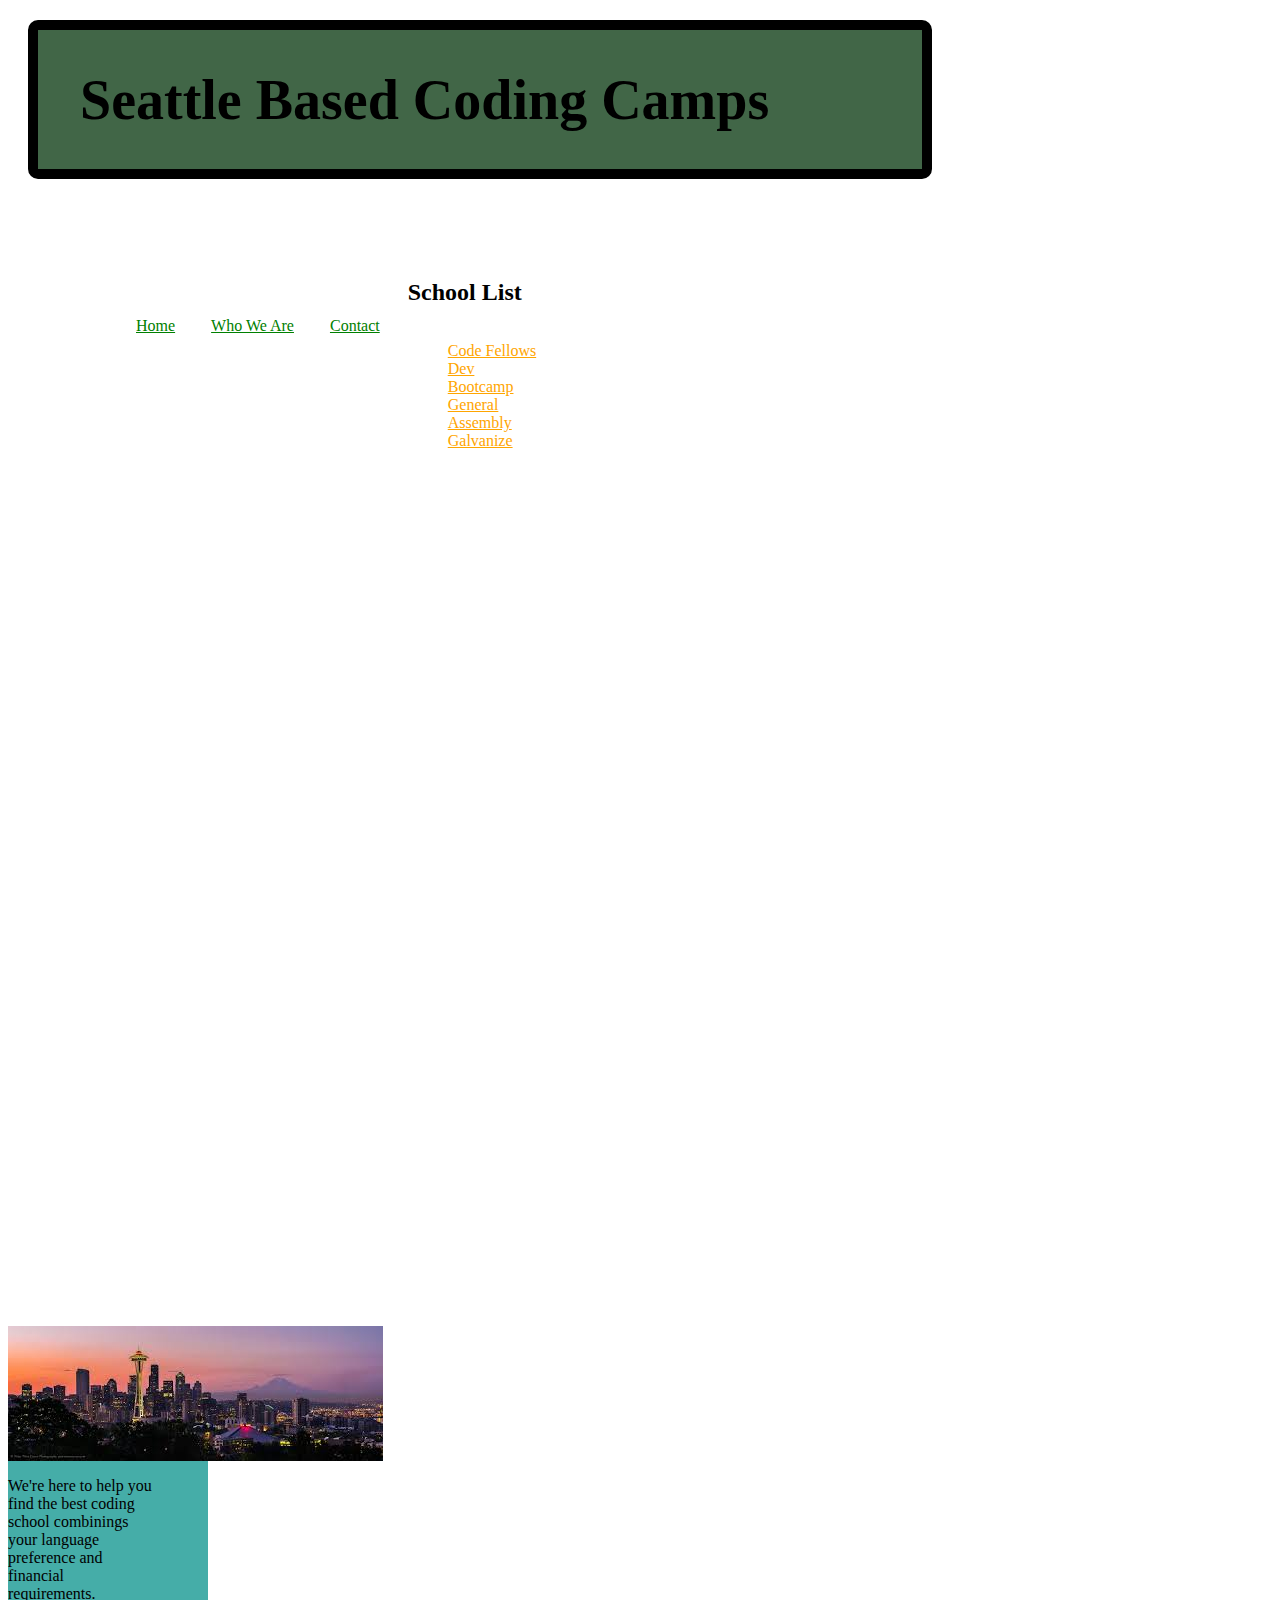
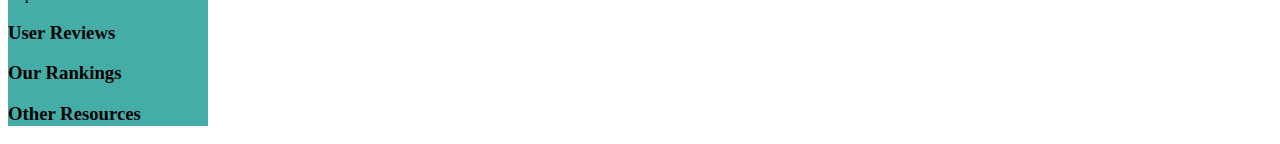
<file: index.html>
<html>

<head></head>

<title>Seattle Based Coding</title>
<link href="index.css" type="text/css" rel="stylesheet">

<body>

<header>
	<h1>Seattle Based Coding Camps</h1>
</header>
		<!--Navigation-->

	
	<div id="top" class="links">
	<nav>
		<ul>
			<li class="links">
			<a class="links"href="home.html">Home</a>
			</li>
			<li>
			<a href="about.html">Who We Are</a>
			</li>
			<li>
			<a href="contat.html">Contact</a>
			</li>
		</ul>
	</nav>
</div>


	<div id="side">
		<h2>School List</h2>
	<aside>
		<ul>
			<li>
			<a class="links" href="codefellows.html">Code Fellows</a>
			</li>
			<li>
			<a href="devbootcamp.html">Dev Bootcamp</a>
			</li>
			<li>
			<a href="generalassembly.html">General Assembly</a>
			</li>
			<li>
			<a href="galvanize.html">Galvanize</a>
			</li>
		</ul>
	</aside>
	</div>


	
	<div id="bottom">
	<section>
			<img src="seattleskyline.jpeg">

		<p>We're here to help you find the best coding school combinings your language preference and financial requirements.</p>

		<h3>
			User Reviews
		</h3>

		<h3>
			Our Rankings
		</h3>

		<h3>
			Other Resources
		</h3>




	</section>	
	</div>

</body>

</html>
</file>
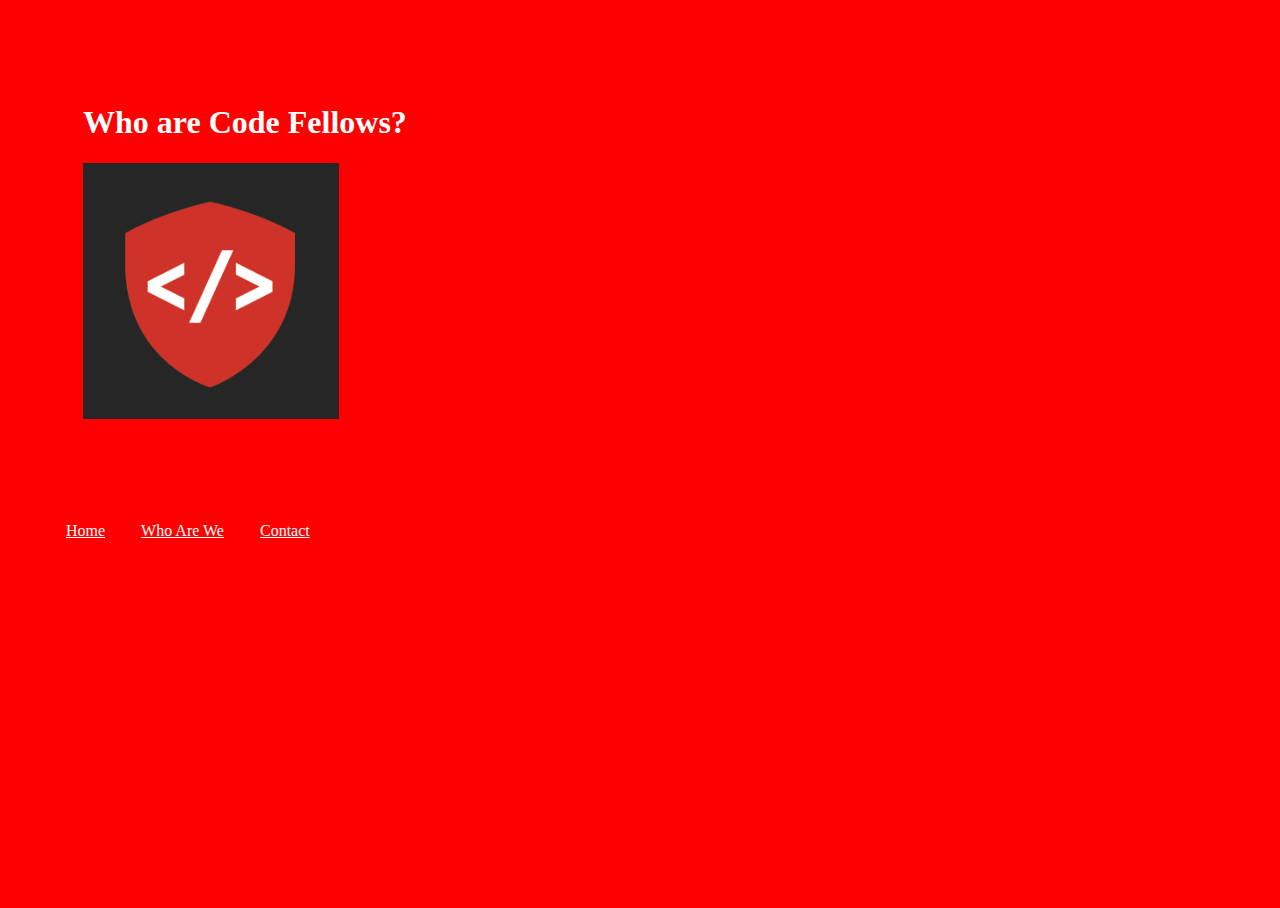
<file: codefellows.html>
<html>
<head>
  <title>About Code Fellows</title>
  <link href="codefellows.css" type="text/css" rel="stylesheet">
</head>
<body>
  <header>
    <h1>Who are Code Fellows?</h1>
    <img id="headerlogo" src="code-fellows-logo.png">
  </header>
  <nav>
    <ul>
      <li>
        <a href="index.html">Home</a>
      </li>
      <li>
        <a href="aboutus.html">Who Are We</a>
      </li>
      <li>
        <a href="contact.html">Contact</a>
      </li>
    </ul>
  </nav>
  <section>
    <p>
</p>
  </section>
</body>
</html>
</file>
<file: index.css>
Skip to content
 
Search…
All gists
GitHub
New gist
@kerrynordstrom
  Star 0
  Fork 0
  @stephanielingwoodstephanielingwood/top_nav.css
Created a year ago
Embed  
<script src="https://gist.github.com/stephanielingwood/2bba1fe384d32c68ff52.js"></script>
  Download ZIP
 Code  Revisions 1
CSS styling template for a nav bar on the top
Raw
 top_nav.css
/* Note to students: Some properties are given to you to fill out,
others you can modify as they stand, and if you have time,
there are definitely some properties you should add!*/
    html {
      height: 100%;
    }
    body {
       width: 800px;
       height: 100%;
    }
    #top {
        margin: 100px;
    }
/*
#top {
        height: 20px;
        width: 200px;
        margin: 100px;
        position: fixed;
        padding: 0 -20px;
        display: inline;


    }

 #side {
    height: 1500px;
    width: 150px;
    background-color: #45ADA8;
    position: fixed;
    margin-left: -100px;
    display: inline-block;
}
*/

#bottom {
    height: 400px;
    width: 200px;
    background-color: #45ADA8;
    position:relative;
    margin-top: 100px;

}

    header {
        background-color: #416647;
        color: #000000;
        padding: 0em 1.5em 0em 1.5em;
        margin: 20px;
        font-size: 28px;
        display: block;
        border: 10px solid #000000;
        border-radius: 10px;
        width: 100%;
    }
    nav {
        float: left;
    }
    nav ul {
        padding: 10px;
        float: left;
        border-bottom: none;
        list-style-type: none;
    }
    nav li {
        float: left;
    }
    nav li a {
        color: green;
        display: block;
        height: 25px;
        padding: 12px 18px 8px 18px;
        vertical-align: middle;
    }
    a {
        color: orange;
    }
    section {
        width: 73%;
        display: inline-block;
        float: left;
    }
    aside {
        width: 17%;
        display: inline-block;
        background-color:;
        padding:;
        min-height: 100%;
    }
    aside ul {
        list-style-type: none;
    }
    footer {
        width: 790px;
        background-color:;
        color:;
        clear: both;
        display: block;
    }

    a:hover {
        color:white;
        text-decoration:underline overline;


    }

  

 @kerrynordstrom
  
            
 
Write  Preview

Leave a comment
Attach files by dragging & dropping,  Choose Files selecting them, or pasting from the clipboard.
 Styling with Markdown is supported
Comment
Contact GitHub API Training Shop Blog About
© 2017 GitHub, Inc. Terms Privacy Security Status Help
</file>
<file: codefellows.css>
/* Note to students: Some properties are given to you to fill out,
others you can modify as they stand, and if you have time,
there are definitely some properties you should add!*/

    html {
      background-color: red;
      height: 100%;
    }
    body {
       width: 100%;
       height: 100%;
    }

    header {
        background-color: red;
        color: white;
        text-align: ;
        padding: 75px;
        font-size: ;
        display: block;
        width: 100%;
    }
    nav {
        float: left;
    }
    nav ul {
        padding: ;
        float: left;
        border-bottom: ;
        list-style-type: none;
    }
    nav li {
        float: left;
    }
    nav li a {
        display: block;
        height: 25px;
        color: white;
        padding: 12px 18px 8px 18px;
        vertical-align: middle;
    }
    a {
        color: ;
    }
    section {
        width: ;3%;
        display: inline-block;
        float: left;
    }
    aside {
        width: 17%;
        display: inline-block;
        background-color:;
        padding:;
        min-height: 100%;
    }
    aside ul {
        list-style-type: none;
    }
    footer {
        width: 790px;
        background-color:;
        color:;
        clear: both;
        display: block;
    }
    #headerlogo{

    }
</file>
